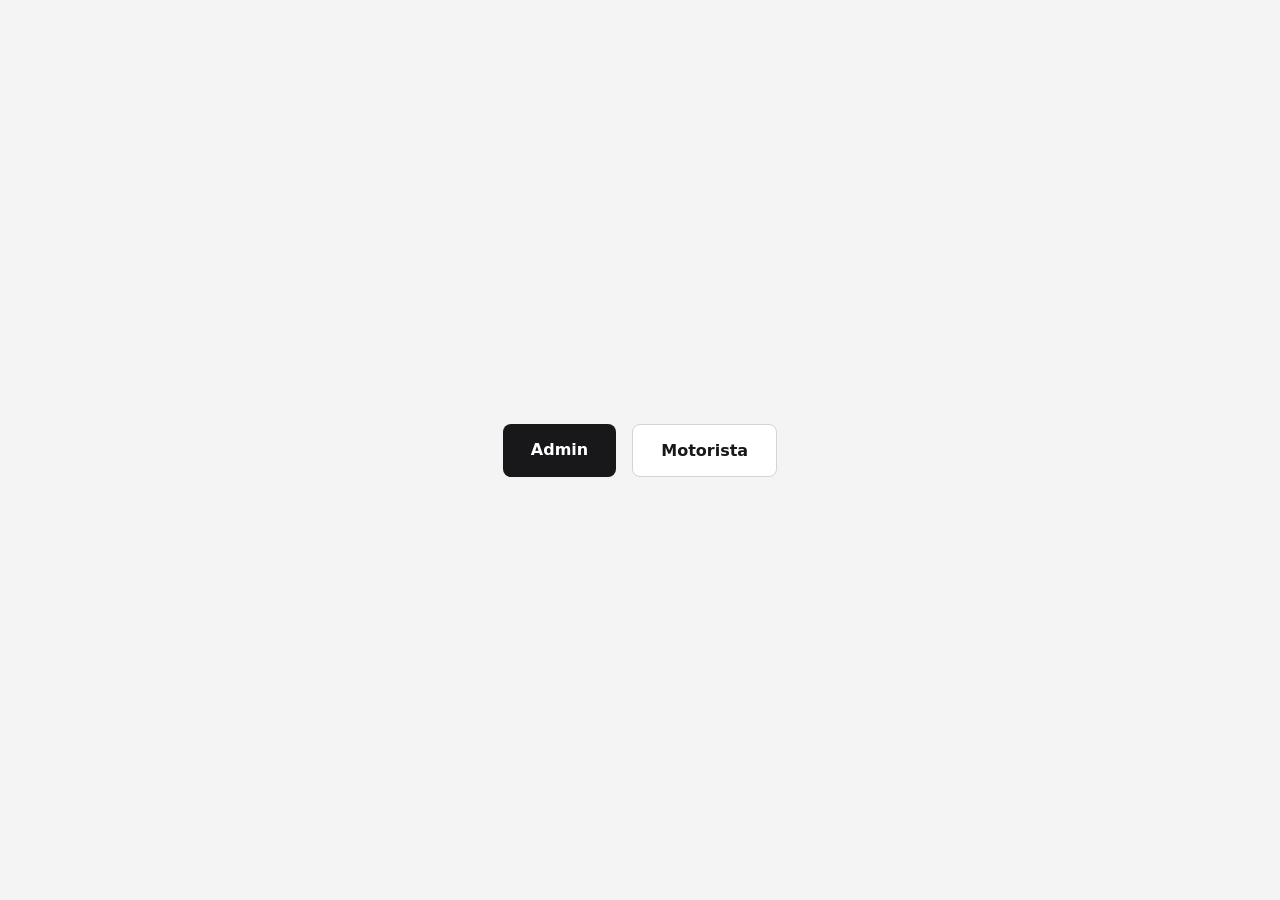
<file: backend/app/static/index.html>
<!doctype html>
<html lang="pt-BR">
<head>
  <meta charset="utf-8" />
  <meta name="viewport" content="width=device-width, initial-scale=1" />
  <title>Uber Simulator</title>
  <style>
    body { font-family: system-ui, sans-serif; margin: 0; min-height: 100vh;
           display: grid; place-items: center; background: #f4f4f5; color: #18181b; }
    nav { display: flex; gap: 16px; }
    a { padding: 16px 28px; border-radius: 8px; background: #18181b; color: #fff;
        text-decoration: none; font-weight: 600; }
    a.secondary { background: #fff; color: #18181b; border: 1px solid #d4d4d8; }
  </style>
</head>
<body>
  <nav>
    <a href="/admin">Admin</a>
    <a class="secondary" href="/driver">Motorista</a>
  </nav>
</body>
</html>
</file>
